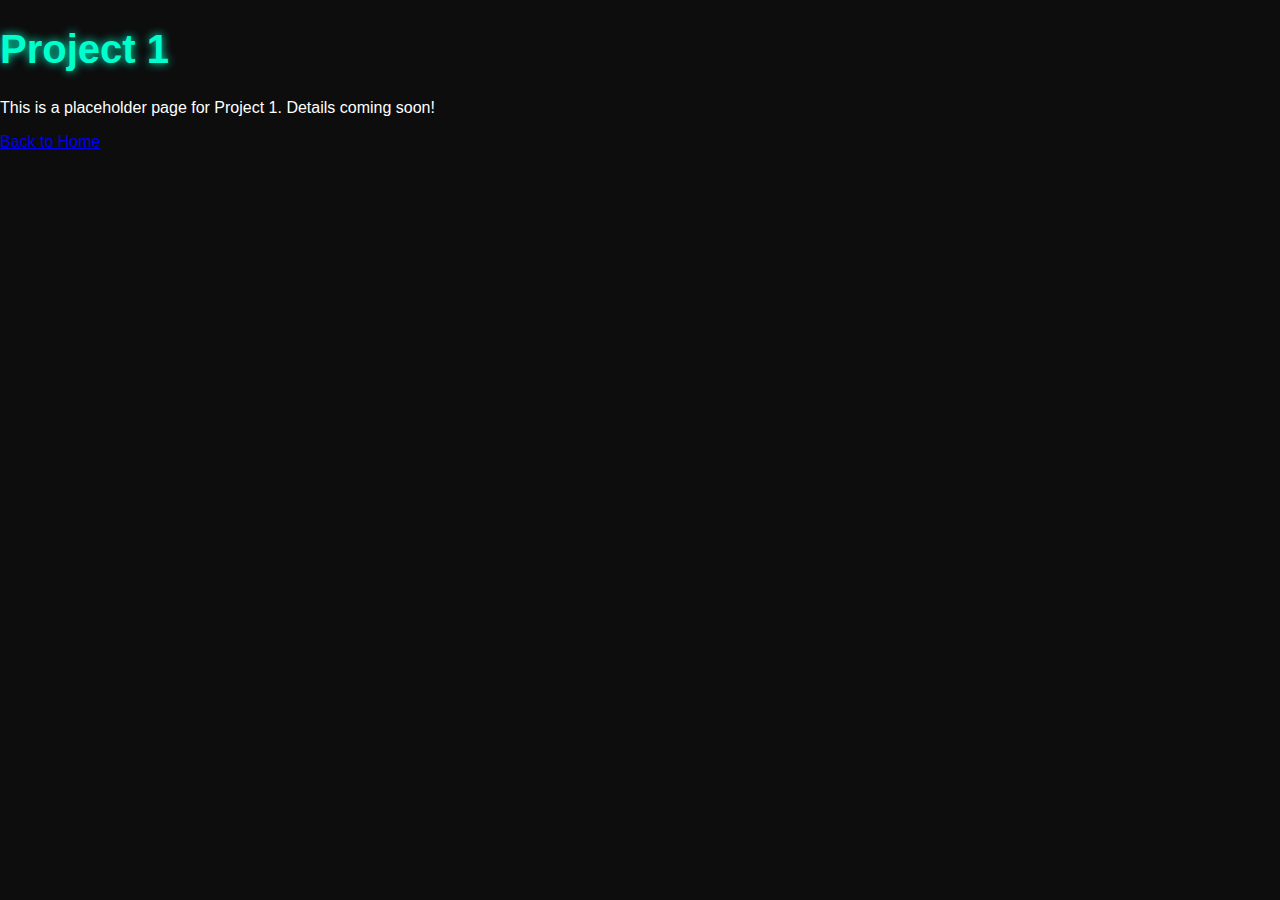
<file: project-test.html>
<!-- project1.html -->
<!DOCTYPE html>
<html lang="en">
<head>
    <meta charset="UTF-8">
    <meta name="viewport" content="width=device-width, initial-scale=1.0">
    <title>Project 1</title>
    <link rel="stylesheet" href="styles.css">
</head>
<body>
    <h1>Project 1</h1>
    <p>This is a placeholder page for Project 1. Details coming soon!</p>
    <a href="index.html">Back to Home</a>
</body>
</html>
</file>
<file: styles.css>
/* styles.css */
/* General styles for both pages */
body {
    font-family: 'Poppins', sans-serif;
    background: #0d0d0d;
    color: #fff;
    margin: 0;
    padding: 0;
    }
    
    h1, h2 {
    font-family: 'Orbitron', sans-serif;
    color: #00ffcc;
    text-shadow: 0 0 10px #00ffcc;
    font-size: 40px;
    }
    
    h3 {
    font-family: 'Orbitron', sans-serif;
    color: #00ffcc;
    text-shadow: 0 0 10px #00ffcc;
    font-size: 30px;
    }
    
    .intro {
    text-align: center;
    position: absolute;
    top: 50%;
    left: 50%;
    transform: translate(-50%, -50%);
    font-size: 24px;
    }
    
    #tagline {
    margin-bottom: 60px;
    }
    
    .btn-discover {
    opacity: 0;
    margin-top: 50px;
    padding: 15px 30px;
    background: #00ffcc;
    color: #0d0d0d;
    text-decoration: none;
    border-radius: 5px;
    transition: transform 0.3s, box-shadow 0.3s, opacity 0.5s ease;
    }
    
    .btn-discover:hover {
    transform: scale(1.1);
    box-shadow: 0 0 20px #00ffcc;
    }
    
    section {
    padding: 20px 20px;
    max-width: 1200px;
    margin: 0 auto;
    }
    
    nav ul {
    list-style: none;
    display: flex;
    justify-content: center;
    padding: 10px 0;
    background: rgba(0, 0, 0, 0.8);
    position: sticky;
    top: 0;
    }
    
    nav a {
    color: #00ffcc;
    text-decoration: none;
    margin: 0 15px;
    transition: color 0.3s;
    }
    
    nav a:hover {
    color: #ff00ff;
    }
    
    /* Home page specific styles */
    body.home-page {
    position: relative;
    }
    
    body.home-page #particles-js {
    position: fixed;
    top: 0;
    left: 0;
    width: 100%;
    height: 100%;
    z-index: -1;
    background: linear-gradient(45deg, #0d0d0d, #1a1a1a);
    }
    
    /* Additional styles for home page sections */
    .profile-pic {
    max-width: 200px;
    border-radius: 50%;
    margin: 20px auto;
    display: block;
    }
    
    .timeline {
    position: relative;
    max-width: 800px;
    margin: 0 auto;
    }
    
    .timeline-item {
    padding: 20px;
    margin: 20px 0;
    background: rgba(255, 255, 255, 0.1);
    border-radius: 5px;
    }

    .timeline-item ul {
        list-style-type: disc;
        margin-left: 20px;
        padding-left: 0;
    }
    
    .timeline-item li {
        margin-bottom: 10px;
    }
    
    .project-grid {
    display: grid;
    grid-template-columns: repeat(auto-fit, minmax(300px, 1fr));
    gap: 20px;
    width: 100%;
    max-width: 1200px;
    padding: 20px;
    box-sizing: border-box;
    }
    
    /* .project-item {
    position: relative;
    height: 250px;
    background-size: cover;
    background-position: center;
    border-radius: 10px;
    overflow: hidden;
    text-decoration: none;
    transition: transform 0.3s, box-shadow 0.3s;
    opacity: 0.7;
    transform: translateY(20px);
    border: 2px solid #00ffcc;
    
    }
    
    .project-item.visible {
    opacity: 1;
    transform: translateY(0);
    }
    
    .project-item:hover {
    transform: scale(1.05);
    box-shadow: 0 10px 20px rgba(0, 255, 204, 0.7);
    } */

    .project-item {
        background-color: #0d0d0d; /* Matches body background */
        position: relative;
        height: 250px;
        background-size: contain;
        background-position: center;
        background-repeat: no-repeat; /* Prevent tiling */
        border-radius: 10px;
        overflow: hidden;
        text-decoration: none;
        transition: transform 0.6s cubic-bezier(0.4, 0, 0.2, 1), 
                    opacity 0.6s cubic-bezier(0.4, 0, 0.2, 1), 
                    box-shadow 0.3s ease;
        opacity: 0; /* Start fully invisible */
        transform: translateY(50px) scale(0.95); /* Start slightly below and smaller */
        border: 2px solid #00ffcc;
    }
    
    .project-item.visible {
        opacity: 1;
        transform: translateY(0) scale(1); /* Smoothly move to original position and size */
    }
    
    .project-item:hover {
        transform: scale(1.05);
        box-shadow: 0 10px 20px rgba(0, 255, 204, 0.7);
    }
    
    .project-item:hover::after {
    opacity: 1;
    }
    
    @keyframes borderLight {
    0% { background-position: 0% 0%; }
    100% { background-position: 400% 0%; }
    }
    
    .project-item h3 {
    position: absolute;
    bottom: 5px;
    left: 5px;
    right: 5px;
    color: #fff;
    text-shadow: 0 0 5px rgba(0, 0, 0, 0.8), 0 0 10px rgba(0, 0, 0, 0.6);
    margin: 0;
    font-size: 16px;
    background: rgba(0, 0, 0, 0.5);
    padding: 8px 12px;
    border-radius: 10px;
    max-width: 90%;
    line-height: 1.4;
    text-align: center;
    display: block;
    word-wrap: break-word;
    }
    
    @keyframes orbit {
    0% { transform: translate(0, 0); }
    25% { transform: translate(100%, 0); }
    50% { transform: translate(100%, 100%); }
    75% { transform: translate(0, 100%); }
    100% { transform: translate(0, 0); }
    }
    
    /* Overlay for hover effect */
    .project-item::before {
    content: '';
    position: absolute;
    top: 0;
    left: 0;
    width: 100%;
    height: 100%;
    background: rgba(0, 0, 0, 0.5);
    opacity: 0;
    transition: opacity 0.3s;
    }
    
    .project-item:hover::before {
    opacity: 1;
    }
    
    .project-item .description {
    position: absolute;
    top: 50%;
    left: 50%;
    transform: translate(-50%, -50%);
    color: #fff;
    text-align: center;
    opacity: 0;
    transition: opacity 0.3s;
    font-family: 'Poppins', sans-serif;
    font-size: 16px;
    }
    
    .project-item:hover .description {
    opacity: 1;
    }
    
    .skills-list, .achievements-list {
    list-style: none;
    padding: 0;
    max-width: 600px;
    margin: 20px auto;
    }
    
    .skills-list li, .achievements-list li {
    background: rgba(255, 255, 255, 0.1);
    padding: 10px;
    margin: 10px 0;
    border-radius: 5px;
    }
    
    /* Scroll snapping container */
    .scroll-container {
    height: 100vh;
    overflow-y: scroll;
    scroll-snap-type: y proximity;
    }
    
    /* Full-page sections */
    .full-page-section {
    min-height: 100vh;
    scroll-snap-align: start;
    display: flex;
    flex-direction: column;
    justify-content: center;
    align-items: center;
    text-align: center;
    padding: 20px;
    padding-top: 80px;
    box-sizing: border-box;
    }
    
    /* Adjust navigation to stay on top */
    nav {
    position: fixed;
    top: 0;
    left: 0;
    width: 100%;
    background: rgba(0, 0, 0, 0.8);
    z-index: 10;
    }
    
    /* Ensure particles background covers the entire page */
    #particles-js {
    position: fixed;
    top: 0;
    left: 0;
    width: 100%;
    height: 100%;
    z-index: -1;
    }
    
    .glitch {
    position: relative;
    margin-top: 0px;
    }
    .glitch::before, .glitch::after {
    content: attr(data-text);
    position: absolute;
    top: 0;
    left: 0;
    width: 100%;
    color: #00ffcc;
    }
    .glitch::before {
    left: 2px;
    text-shadow: -2px 0 #ff00cc;
    animation: glitch 2s infinite linear alternate-reverse;
    }
    .glitch::after {
    left: -2px;
    text-shadow: 2px 0 #00ccff;
    animation: glitch 3s infinite linear alternate-reverse;
    }
    
    @keyframes glitch {
    0% { clip-path: inset(40% 0 61% 0); }
    20% { clip-path: inset(92% 0 1% 0); }
    40% { clip-path: inset(43% 0 1% 0); }
    60% { clip-path: inset(25% 0 58% 0); }
    80% { clip-path: inset(54% 0 7% 0); }
    100% { clip-path: inset(58% 0 43% 0); }
    }

    /* Project Page Styles */
    .project-container {
        display: grid;
        grid-template-columns: 1fr 300px;
        gap: 20px;
        padding: 20px;
        max-width: 1400px;
        margin: 80px auto 20px auto; /* Adjusted for fixed nav */
    }

    .project-container h1 {
        grid-column: 1 / -1; /* Span across both columns */
        text-align: center; /* Center the title */
        margin-bottom: 20px; /* Add space between title and content below */
    }

    .project-container .slideshow {
        grid-column: 1 / -1; /* Span across both columns */
        background-color: #0d0d0d; /* Matches body background */
    }
    
    .project-container .slideshow-controls {
        grid-column: 1 / -1; /* Span across both columns */
    }

    @media (max-width: 768px) {
        .project-container {
            grid-template-columns: 1fr;
        }
    }

    .main-content {
        padding: 0px 20px 20px 20px; /* Consistent padding */
    }

    /* Slideshow Styles */
    .slideshow {
        position: relative;
        width: 100%;
        max-width: 1200px; /* Default max width */
        max-height: 650px;
        height: 600px; /* Set a fixed height to ensure scaling */
        min-height: 600px; /* Ensure it doesn’t collapse */
        margin: 0 auto 20px auto;
        overflow: hidden;
        border-radius: 10px;
        box-shadow: 0 0 20px rgba(0, 255, 204, 0.5);
        display: flex;
        justify-content: center;
        align-items: center;
        margin-top: 0; /* Explicitly set to ensure no extra space */
        box-sizing: border-box; /* Ensure padding/borders don’t affect size */
    }

    .slide {
        position: absolute;
        top: 0;
        left: 0;
        width: 100%;
        height: 100%; /* Fill container */
        opacity: 0;
        transition: opacity 0.5s ease;
        display: flex;
        justify-content: center;
        align-items: center;
        box-sizing: border-box; /* Consistent sizing */
    }

    .slide.active {
        opacity: 1;
    }

    .slide img {
        width: 100%; /* Scale to container width */
        height: 100%; /* Scale to container height */
        object-fit: contain; /* Fit entire image, scaling up or down */
        max-width: 100%; /* Prevent exceeding container width */
        max-height: 100%; /* Prevent exceeding container height */
        display: block;
    }

    .slideshow-controls {
        display: flex;
        justify-content: center;
        align-items: center;
        margin-top: 10px;
    }

    #prev, #next {
        background: #00ffcc;
        color: #0d0d0d;
        border: none;
        padding: 10px 20px;
        cursor: pointer;
        margin: 0 10px;
        border-radius: 5px;
        transition: transform 0.3s, box-shadow 0.3s;
    }

    #prev:hover, #next:hover {
        transform: scale(1.1);
        box-shadow: 0 0 10px #00ffcc;
    }

    .indicators {
        display: flex;
        justify-content: center;
        margin: 0 10px;
    }

    .indicator {
        width: 10px;
        height: 10px;
        background: #ccc;
        border-radius: 50%;
        margin: 0 5px;
        cursor: pointer;
        transition: background 0.3s;
    }

    .indicator.active {
        background: #00ffcc;
    }

    /* Project Information Sidebar */
    .project-info {
        margin-top: 20px; /* Match slideshow */
        background: rgba(255, 255, 255, 0.1);
        padding: 20px 20px 20px 20px; /* Consistent padding */
        border-radius: 10px;
        box-shadow: 0 0 10px rgba(0, 255, 204, 0.5);
        align-self: start; /* Height fits content */
    }

    /* @media (min-width: 769px) {
        .project-info {
            position: sticky;
            top: 80px;
        }
    } */

    .project-info h3 {
        color: #00ffcc;
        text-shadow: 0 0 5px #00ffcc;
        margin-top: 0;
    }

    .project-info h4 {
        color: #00ffcc; /* Matching theme color */
        text-shadow: 0 0 5px #00ffcc; /* Glow effect */
        margin: 10px 0 5px 0; /* Spacing */
        font-family: 'Orbitron', sans-serif; /* Consistent with other headers */
    }
    
    .tags {
        display: flex;
        flex-wrap: wrap;
        gap: 10px; /* Space between tags */
        margin-bottom: 10px; /* Space below tags */
    }
    
    .tag {
        background: #00ffcc; /* Filled background */
        color: #0d0d0d; /* Dark text for contrast */
        padding: 5px 10px; /* Inner spacing */
        border-radius: 15px; /* Rounded corners */
        font-size: 14px; /* Slightly smaller text */
        box-shadow: 0 0 5px #00ffcc; /* Subtle glow */
    }

    .project-info p {
        margin: 10px 0;
    }

    .downloads a {
        display: block;
        margin: 10px 0;
        color: #00ffcc;
        text-decoration: none;
        transition: color 0.3s, text-shadow 0.3s;
    }

    .downloads a:hover {
        color: #ff00ff;
        text-shadow: 0 0 5px #ff00ff;
    }

    /* Section Animations */
    .animate {
        opacity: 0;
        transform: translateY(20px);
        transition: opacity 0.5s ease, transform 0.5s ease;
    }

    .animate.visible {
        opacity: 1;
        transform: translateY(0);
    }

    /* Define a reusable class */
    .image-container {
        text-align: center; /* Centers the content */
        margin: 20px 0; /* Adds vertical spacing */
    }

    .responsive-image {
        max-width: 100%; /* Makes the image responsive */
        height: auto; /* Maintains aspect ratio */
        border: 1px solid #ccc; /* Adds a border */
        border-radius: 8px; /* Rounds the corners */
    }

    /* Experience Section Styles */
    .experience-container {
        display: flex;
        flex-direction: column;
        gap: 20px;
        max-width: 900px;
        margin: 0 auto;
        padding: 20px;
    }

    .experience-card {
        background: rgba(255, 255, 255, 0.05);
        border-radius: 10px;
        padding: 20px;
        box-shadow: 0 4px 15px rgba(0, 255, 204, 0.1);
        transition: transform 0.3s ease, box-shadow 0.3s ease;
    }

    .experience-card:hover {
        transform: translateY(-5px);
        box-shadow: 0 6px 20px rgba(0, 255, 204, 0.3);
    }

    .experience-header {
        border-bottom: 1px solid #00ffcc;
        padding-bottom: 10px;
        margin-bottom: 15px;
    }

    .experience-header h3 {
        margin: 0;
        font-size: 24px;
        color: #00ffcc;
        text-shadow: 0 0 5px #00ffcc;
    }

    .experience-header .company {
        display: block;
        font-size: 18px;
        color: #fff;
        opacity: 0.9;
        margin: 5px 0;
    }

    .experience-header .duration {
        display: block;
        font-size: 14px;
        color: #00ccff;
        opacity: 0.8;
    }

    .experience-details {
        list-style-type: none;
        padding: 0;
        margin: 0;
        text-align: justify; /* Justify the text left and right */
    }

    .experience-details li {
        position: relative;
        padding-left: 20px;
        margin-bottom: 10px;
        font-size: 16px;
        line-height: 1.5;
        color: #fff;
    }

    .experience-details li:before {
        content: "▹";
        position: absolute;
        left: 0;
        color: #00ffcc;
        font-size: 14px;
    }

    /* Reuse existing animation for consistency */
    .animate {
        opacity: 0;
        transform: translateY(20px);
        transition: opacity 0.5s ease, transform 0.5s ease;
    }

    .animate.visible {
        opacity: 1;
        transform: translateY(0);
    }

    /* Education Section Styles */
    .education-container {
        display: flex;
        flex-direction: column;
        gap: 20px;
        max-width: 900px;
        margin: 0 auto;
        padding: 20px;
    }

    .education-card {
        background: rgba(255, 255, 255, 0.05);
        border-radius: 10px;
        padding: 20px;
        box-shadow: 0 4px 15px rgba(0, 255, 204, 0.1);
        transition: transform 0.3s ease, box-shadow 0.3s ease;
    }

    .education-card:hover {
        transform: translateY(-5px);
        box-shadow: 0 6px 20px rgba(0, 255, 204, 0.3);
    }

    .education-header {
        border-bottom: 1px solid #00ffcc;
        padding-bottom: 10px;
        margin-bottom: 15px;
    }

    .education-header h3 {
        margin: 0;
        font-size: 24px;
        color: #00ffcc;
        text-shadow: 0 0 5px #00ffcc;
    }

    .education-header .institution {
        display: block;
        font-size: 18px;
        color: #fff;
        opacity: 0.9;
        margin: 5px 0;
    }

    .education-header .duration {
        display: block;
        font-size: 14px;
        color: #00ccff;
        opacity: 0.8;
    }

    .education-content {
        display: flex;
        gap: 20px;
    }

    .courses-column {
        flex: 1; /* Takes up half the space */
        color: #fff;
    }

    .courses-column p {
        margin: 0 0 10px 0;
    }

    .education-courses {
        list-style-type: none;
        padding: 0;
        margin: 0;
    }

    .education-courses li {
        position: relative;
        padding-left: 20px;
        margin-bottom: 10px;
        font-size: 16px;
        line-height: 1.5;
    }

    .education-courses li:before {
        content: "▹";
        position: absolute;
        left: 0;
        color: #00ffcc;
        font-size: 14px;
    }

    .details-column {
        flex: 1; /* Takes up half the space */
        color: #fff;
    }

    .details-column p {
        margin: 0 0 10px 0;
    }

    /* Reuse existing animation */
    .animate {
        opacity: 0;
        transform: translateY(20px);
        transition: opacity 0.5s ease, transform 0.5s ease;
    }

    .animate.visible {
        opacity: 1;
        transform: translateY(0);
    }

    .education-details {
        color: #fff;
        text-align: center; /* Center CGPA by default */
    }
    
    .education-details .cgpa {
        margin: 5px 0 15px 0; /* Add spacing below CGPA */
    }
    
    .education-details .courses {
        text-align: left; /* Left-align courses section */
    }
    
    .education-details .courses-label {
        margin: 0 0 5px 0; /* Spacing below "Relevant Courses" */
    }
    
    .education-details ul {
        list-style-type: none;
        padding: 0;
        margin: 0;
    }
    
    .education-details li {
        position: relative;
        padding-left: 20px;
        margin-bottom: 10px;
        font-size: 16px;
        line-height: 1.5;
    }
    
    .education-details li:before {
        content: "▹";
        position: absolute;
        left: 0;
        color: #00ffcc;
        font-size: 14px;
    }

    /* Skills Section Styles */
    .skills-container {
        display: flex;
        flex-direction: column;
        gap: 20px;
        max-width: 900px;
        margin: 0 auto;
        padding: 20px;
    }

    .skills-card {
        background: rgba(255, 255, 255, 0.05);
        border-radius: 10px;
        padding: 20px;
        box-shadow: 0 4px 15px rgba(0, 255, 204, 0.1);
        transition: transform 0.3s ease, box-shadow 0.3s ease;
    }

    .skills-card:hover {
        transform: translateY(-5px);
        box-shadow: 0 6px 20px rgba(0, 255, 204, 0.3);
    }

    .skills-card h3 {
        margin: 0 0 15px 0;
        font-size: 24px;
        color: #00ffcc;
        text-shadow: 0 0 5px #00ffcc;
        border-bottom: 1px solid #00ffcc;
        padding-bottom: 10px;
    }

    .skills-list {
        list-style-type: none;
        padding: 0;
        margin: 0;
    }

    .skills-list li {
        display: flex;
        justify-content: space-between;
        align-items: center;
        font-size: 16px;
        color: #fff;
        margin-bottom: 10px;
    }

    .skills-list .rating {
        font-size: 14px;
        color: #00ffcc;
    }

    /* Achievements Section Styles */
    .achievements-container {
        display: flex;
        flex-direction: column;
        gap: 20px;
        max-width: 900px;
        margin: 0 auto;
        padding: 20px;
    }

    .achievement-card {
        background: rgba(255, 255, 255, 0.05);
        border-radius: 10px;
        padding: 20px;
        box-shadow: 0 4px 15px rgba(0, 255, 204, 0.1);
        transition: transform 0.3s ease, box-shadow 0.3s ease;
    }

    .achievement-card:hover {
        transform: translateY(-5px);
        box-shadow: 0 6px 20px rgba(0, 255, 204, 0.3);
    }

    .achievement-card h3 {
        margin: 0;
        font-size: 24px;
        color: #00ffcc;
        text-shadow: 0 0 5px #00ffcc;
    }

    .achievement-card .duration {
        display: block;
        font-size: 14px;
        color: #00ccff;
        opacity: 0.8;
        margin: 5px 0;
    }

    .achievement-card p {
        font-size: 16px;
        color: #fff;
        margin: 10px 0 0 0;
    }

    .footer {
        text-align: center;
        padding: 5px;
        font-size: 14px;
        color: #fff;
        opacity: 0.8;
        position: relative;
        z-index: 1; /* Ensure it’s above particles.js */
    }

    /* Contact Section Styles */
    .contact-container {
        display: flex;
        justify-content: flex-start;
        padding: 20px;
        max-width: 900px;
        margin: 0 auto;
    }

    .contact-card {
        background: rgba(255, 255, 255, 0.05);
        border-radius: 10px;
        padding: 20px;
        box-shadow: 0 4px 15px rgba(0, 255, 204, 0.1);
        transition: transform 0.3s ease, box-shadow 0.3s ease;
        width: 100%;
        max-width: 600px; /* Limit width for readability */
    }

    .contact-card:hover {
        transform: translateY(-5px);
        box-shadow: 0 6px 20px rgba(0, 255, 204, 0.3);
    }

    .contact-list {
        list-style-type: none;
        padding: 0;
        margin: 0;
        text-align: left; /* Ensure text aligns left */
    }

    .contact-list li {
        display: flex;
        align-items: center;
        font-size: 16px;
        color: #fff;
        margin-bottom: 15px;
    }

    .contact-list i {
        color: #00ffcc;
        font-size: 20px;
        margin-right: 15px;
        width: 20px; /* Consistent icon width */
        text-align: center;
    }

    .contact-label {
        font-weight: 600;
        color: #00ffcc;
        margin-right: 10px;
        min-width: 80px; /* Align labels */
    }

    .contact-value {
        flex: 1;
    }

    .contact-value a {
        color: #fff;
        text-decoration: none;
        transition: color 0.3s ease;
    }

    .contact-value a:hover {
        color: #00ffcc;
    }

    /* Under Development Section */
    .under-development {
        position: absolute;
        top: 50%;
        left: 50%;
        transform: translate(-50%, -50%);
        text-align: center;
        color: #fff;
        z-index: 1; /* Above particles.js */
    }

    .under-development h1 {
        font-size: 48px;
        margin-bottom: 20px;
    }

    .under-development p {
        font-size: 18px;
        opacity: 0.8;
    }

    #gametrailer video {
        border: 2px solid #00ffcc;
        border-radius: 8px;
        display: block; /* Makes the video a block element for centering */
        margin: 0 auto; /* Centers the video horizontally within the section */
    }
</file>
